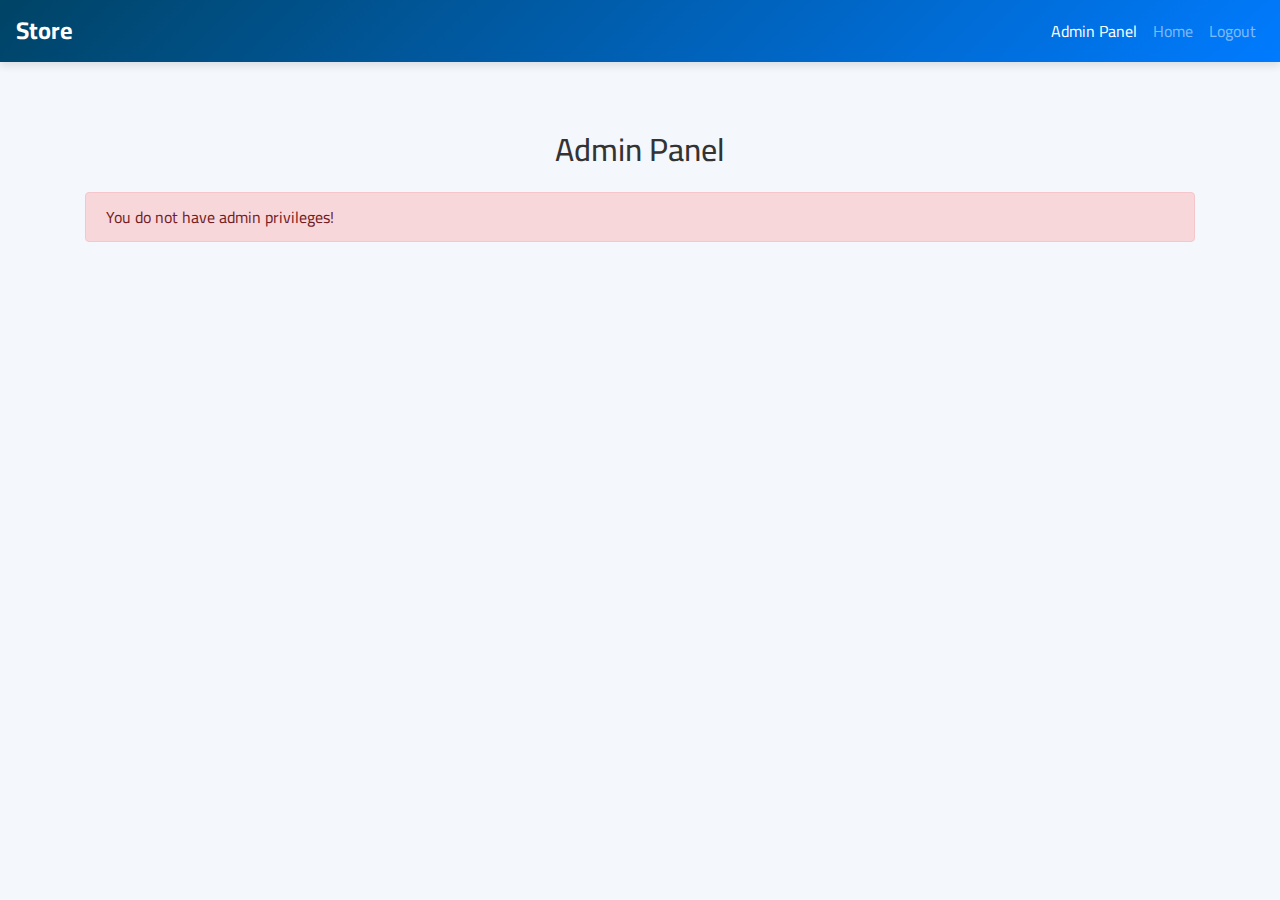
<file: Frontend/admin.html>
<!DOCTYPE html>
<html lang="en">
<head>
  <meta charset="UTF-8">
  <meta name="viewport" content="width=device-width, initial-scale=1">
  <title>Admin Panel - Store</title>
  <link rel="stylesheet" href="https://stackpath.bootstrapcdn.com/bootstrap/4.5.2/css/bootstrap.min.css">
  <link rel="stylesheet" href="styles.css">
  <link href="https://fonts.googleapis.com/css2?family=Cairo&display=swap" rel="stylesheet">
</head>
<body>
  <nav class="navbar navbar-expand-lg navbar-dark bg-primary">
    <a class="navbar-brand" href="index.html">Store</a>
    <button class="navbar-toggler" type="button" data-toggle="collapse" data-target="#navbarNav" 
            aria-controls="navbarNav" aria-expanded="false" aria-label="Toggle navigation">
      <span class="navbar-toggler-icon"></span>
    </button>
    <div class="collapse navbar-collapse" id="navbarNav">
      <ul class="navbar-nav ml-auto">
        <li class="nav-item active">
          <a class="nav-link" href="admin.html">Admin Panel</a>
        </li>
        <li class="nav-item">
          <a class="nav-link" href="index.html">Home</a>
        </li>
        <li class="nav-item">
          <a href="logout.html" class="nav-link">Logout</a>
        </li>
      </ul>
    </div>
  </nav>
  <div class="container mt-5">
    <h2 class="text-center mb-4">Admin Panel</h2>
    <div id="adminPanel">
      <h3>Add New Product</h3>
      <form id="createProductForm">
        <div class="form-group">
          <label for="prodName">Product Name</label>
          <input type="text" id="prodName" class="form-control" required>
        </div>
        <div class="form-group">
          <label for="prodDescription">Product Description</label>
          <textarea id="prodDescription" class="form-control" required></textarea>
        </div>
        <div class="form-group">
          <label for="prodPrice">Price</label>
          <input type="number" id="prodPrice" class="form-control" required>
        </div>
        <div class="form-group">
          <label for="prodStock">Stock</label>
          <input type="number" id="prodStock" class="form-control" required>
        </div>
        <div class="form-group">
          <label for="prodCategory">Category (ID)</label>
          <input type="text" id="prodCategory" class="form-control" required>
        </div>
        <button type="submit" class="btn btn-success">Add Product</button>
      </form>
      <div id="productMessage" class="mt-3"></div>
      
      <hr>
      <h3>Add New Category</h3>
      <form id="createCategoryForm">
        <div class="form-group">
          <label for="catName">Category Name</label>
          <input type="text" id="catName" class="form-control" required>
        </div>
        <button type="submit" class="btn btn-success">Add Category</button>
      </form>
      <div id="categoryMessage" class="mt-3"></div>
    </div>
  </div>
  <script>
    const API_BASE_URL = 'http://localhost:5001';
    const authToken = localStorage.getItem('authToken');
    if (authToken !== '1234test1234') {
      document.getElementById('adminPanel').innerHTML = '<div class="alert alert-danger">You do not have admin privileges!</div>';
    }
    document.getElementById('createProductForm').addEventListener('submit', async function(e) {
      e.preventDefault();
      const name = document.getElementById('prodName').value.trim();
      const description = document.getElementById('prodDescription').value.trim();
      const price = parseFloat(document.getElementById('prodPrice').value);
      const stock = parseInt(document.getElementById('prodStock').value);
      const category = document.getElementById('prodCategory').value.trim();
      
      const response = await fetch(`${API_BASE_URL}/api/products`, {
        method: 'POST',
        headers: {
          'Content-Type': 'application/json',
          'Authorization': authToken
        },
        body: JSON.stringify({ name, description, price, stock, category, token: authToken })
      });
      const data = await response.json();
      const messageEl = document.getElementById('productMessage');
      if (response.ok) {
        messageEl.innerHTML = `<div class="alert alert-success">${data.message}</div>`;
      } else {
        messageEl.innerHTML = `<div class="alert alert-danger">${data.message}</div>`;
      }
    });
  </script>
</body>
</html>
</file>
<file: Frontend/styles.css>
* {
    margin: 0;
    padding: 0;
    box-sizing: border-box;
  }
  
 
  body {
    font-family: 'Cairo', sans-serif;
    background-color: #f4f7fc;
    color: #333;
    display: flex;
    flex-direction: column;
    min-height: 100vh;
  }
  

  .navbar {
    margin-bottom: 20px;
    background: linear-gradient(135deg, #004466, #007bff);
    box-shadow: 0 4px 8px rgba(0, 0, 0, 0.1);
  }
  
  .navbar-brand {
    font-weight: bold;
    font-size: 1.5rem;
  }
  
  .navbar-nav .nav-link {
    transition: all 0.3s;
  }
  
  .navbar-nav .nav-link:hover {
    color: #ffcc00;
  }
  

  .hero {
    background: url('/img/perforator-with-nozzles-near-protection-stuff.jpg') no-repeat center center;
    background-size: cover;
    color: #fff;
    padding: 100px 0;
    text-align: center;
    position: relative;
    overflow: hidden;
  }
  
  .hero::after {
    content: '';
    position: absolute;
    top: 0;
    left: 0;
    width: 100%;
    height: 100%;
    background: rgba(0, 0, 0, 0.4);
  }
  
  .hero .container {
    position: relative;
    z-index: 2;
  }
  
  .hero h1 {
    font-size: 3rem;
    font-weight: bold;
    text-shadow: 2px 2px 8px rgba(0, 0, 0, 0.3);
  }
  

  .products {
    padding: 60px 0;
    background: #ffffff;
    flex: 1;
  }
  
  .products h2 {
    font-size: 2rem;
    font-weight: bold;
    text-align: center;
    margin-bottom: 40px;
  }
  

  .card {
    margin-bottom: 30px;
    border: none;
    transition: transform 0.3s ease, box-shadow 0.3s ease;
    border-radius: 12px;
    overflow: hidden;
  }
  
  .card:hover {
    transform: translateY(-8px);
    box-shadow: 0px 10px 15px rgba(0, 0, 0, 0.2);
  }
  
  .card img {
    border-top-left-radius: 12px;
    border-top-right-radius: 12px;
  }
  
  .card-body {
    text-align: center;
  }
  
  .card-title {
    font-size: 1.25rem;
    font-weight: bold;
    color: #004466;
  }
  
  .card-text {
    font-size: 1rem;
    color: #555;
  }
  
  .btn-primary {
    background: linear-gradient(135deg, #007bff, #004466);
    border: none;
    transition: background 0.3s;
  }
  
  .btn-primary:hover {
    background: linear-gradient(135deg, #0056b3, #002d52);
  }
  
 
  .product-details {
    flex: 1;
  }
  
  .product-details img {
    width: 100%;
    border-radius: 12px;
    box-shadow: 0 4px 8px rgba(0, 0, 0, 0.1);
  }
  
 
  footer {
    background: #004466;
    color: #fff;
    padding: 20px 0;
    text-align: center;
    margin-top: auto;
  }
</file>
